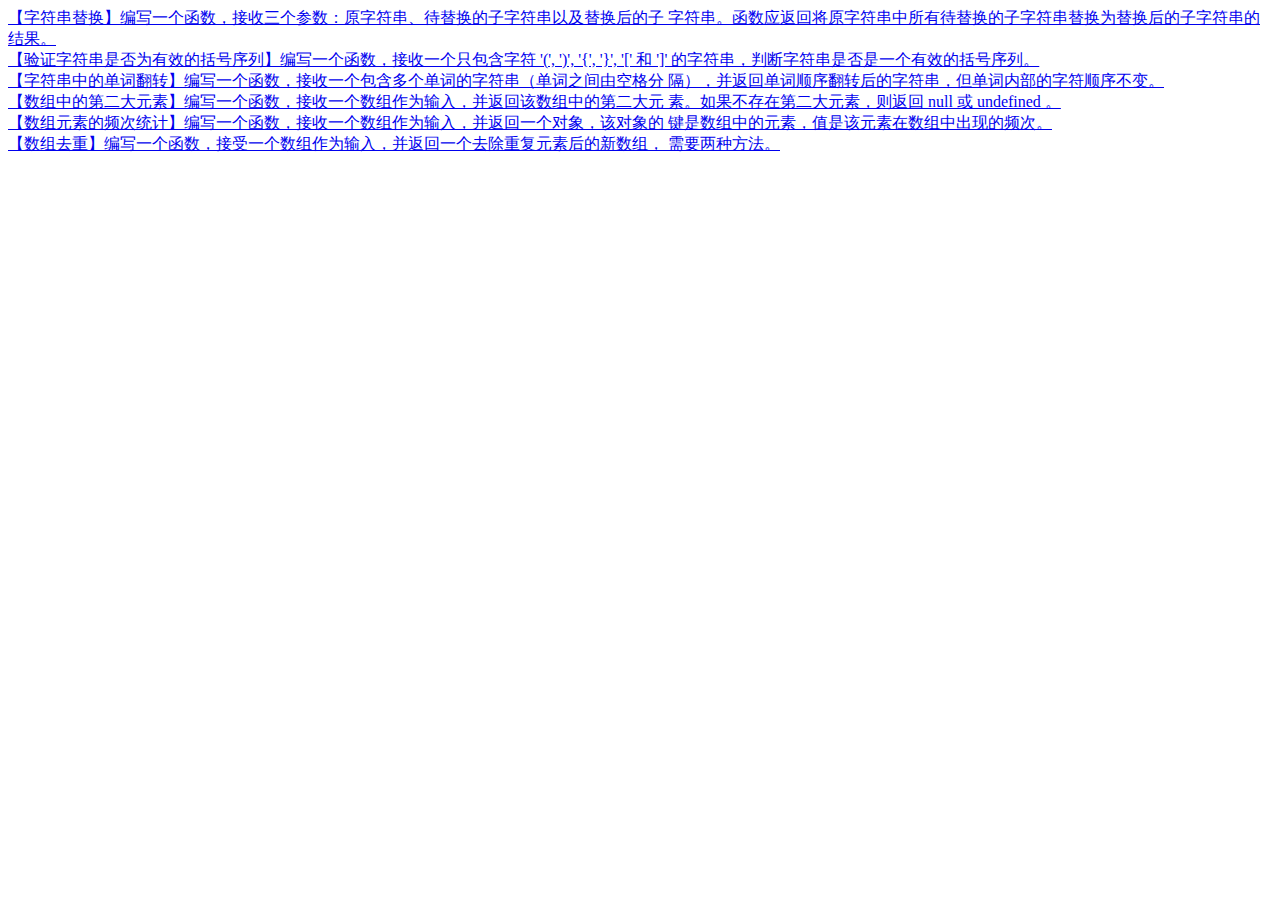
<file: a/a.html>
<!DOCTYPE html>
<html lang="en">
<head>
    <meta charset="UTF-8">
    <meta name="viewport" content="width=device-width, initial-scale=1.0">
    <title>Document</title>
</head>
<body>
    <a href="./1.html">
        【字符串替换】编写⼀个函数，接收三个参数：原字符串、待替换的⼦字符串以及替换后的⼦
        字符串。函数应返回将原字符串中所有待替换的⼦字符串替换为替换后的⼦字符串的结果。
    </a><br>
    <a href="./2.html">
        【验证字符串是否为有效的括号序列】编写⼀个函数，接收⼀个只包含字符 '(', ')', 
        '{', '}', '[' 和 ']' 的字符串，判断字符串是否是⼀个有效的括号序列。
    </a><br>
    <a href="./3.html">
        【字符串中的单词翻转】编写⼀个函数，接收⼀个包含多个单词的字符串（单词之间由空格分
        隔），并返回单词顺序翻转后的字符串，但单词内部的字符顺序不变。
    </a><br>
    <a href="./4.html">
        【数组中的第⼆⼤元素】编写⼀个函数，接收⼀个数组作为输⼊，并返回该数组中的第⼆⼤元
素。如果不存在第⼆⼤元素，则返回 null 或 undefined 。
    </a><br>
    <a href="./5.html">
        【数组元素的频次统计】编写⼀个函数，接收⼀个数组作为输⼊，并返回⼀个对象，该对象的
键是数组中的元素，值是该元素在数组中出现的频次。
    </a><br>
    <a href="./6.html">
        【数组去重】编写⼀个函数，接受⼀个数组作为输⼊，并返回⼀个去除重复元素后的新数组，
        需要两种⽅法。        
    </a><br>
</body>
</html>
</file>
